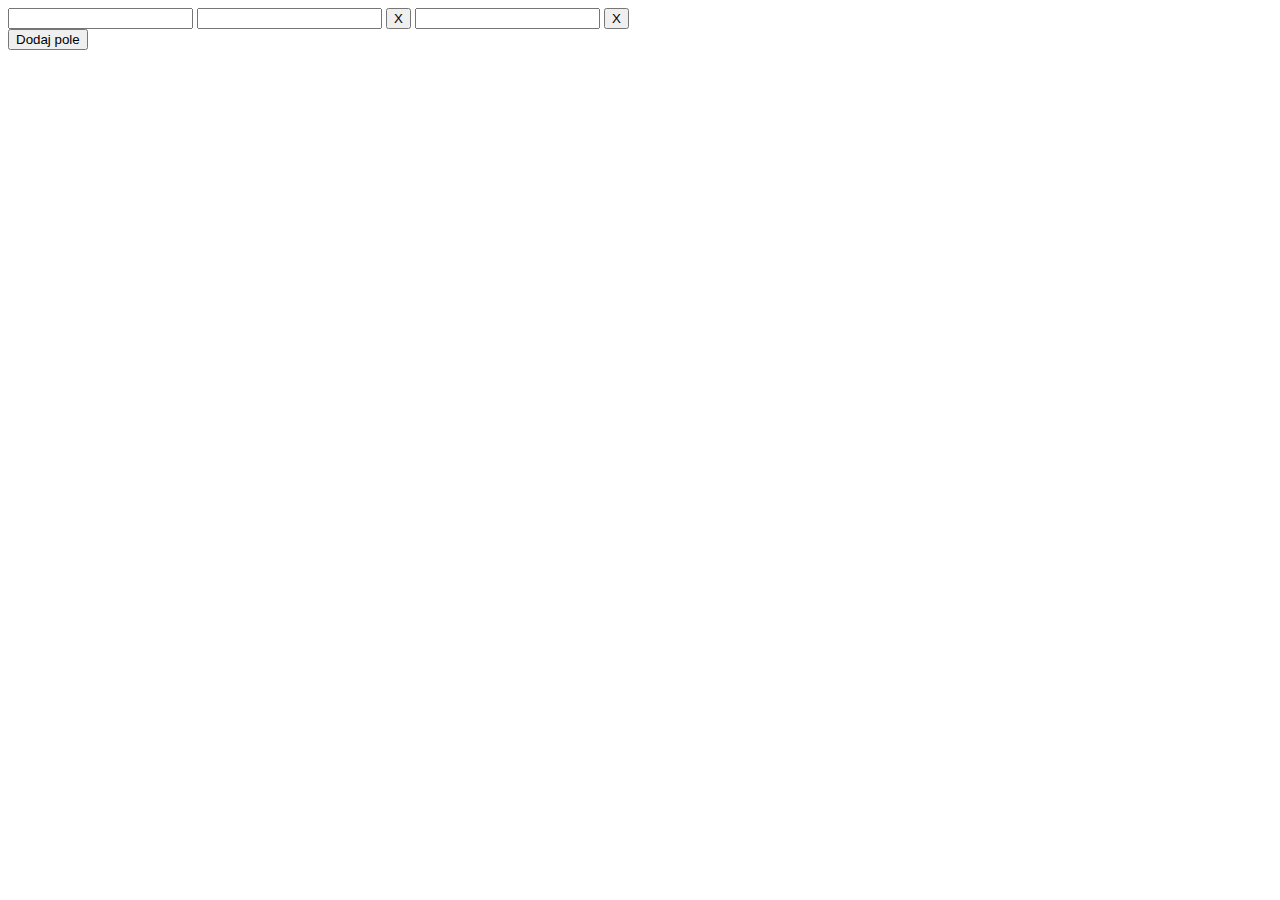
<file: Lab 1/index.html>
<!DOCTYPE html>
<html lang="en">

<head>
  <meta charset="UTF-8" />
  <meta name="viewport" content="width=device-width, initial-scale=1.0" />
  <title>Lab 1</title>
</head>
<div id="input-container">
  <input type="text" class="input-number" />
  <input type="text" class="input-number" />
  <button class="remove-input" onclick="removeField(this)">X</button>
  <input type="text" class="input-number" />
  <button class="remove-input" onclick="removeField(this)">X</button>
</div>

<button id="add-input" onclick="addField()">Dodaj pole</button>
<div id="results"></div>
<script src="main.js" type="text/javascript"></script>
<script type="text/javascript">
  // console.log('test')
</script>

<body></body>

</html>
</file>
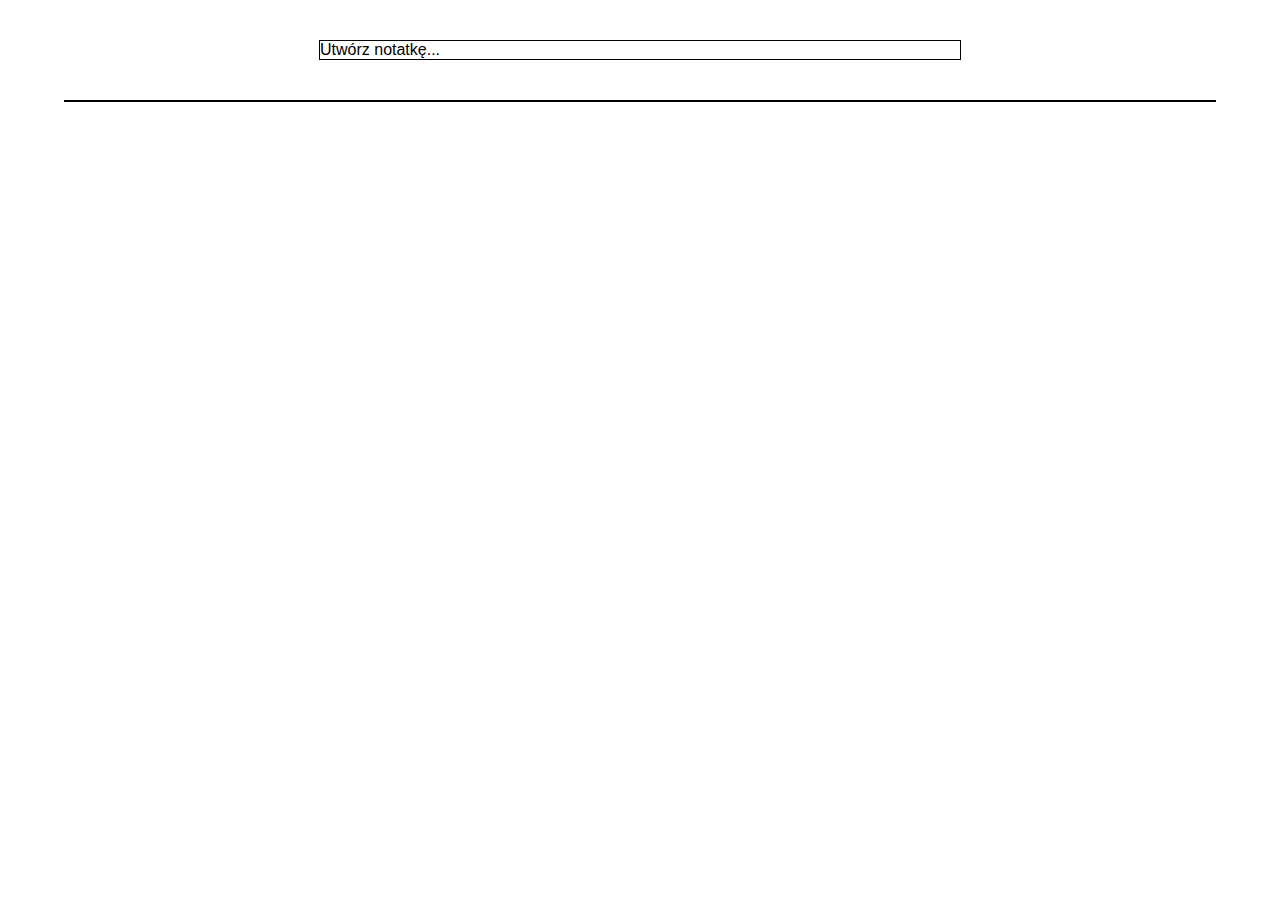
<file: Lab 4/index.html>
<!DOCTYPE html>
<html lang="en">

<head>
  <meta charset="UTF-8">
  <meta name="viewport" content="width=device-width, initial-scale=1.0">
  <title>Notatki</title>
  <link rel="stylesheet"
    href="https://fonts.googleapis.com/css2?family=Material+Symbols+Outlined:opsz,wght,FILL,GRAD@20..48,100..700,0..1,-50..200" />
  <link rel="stylesheet" href="style.css">
</head>

<body>
  <main>

    <section class="new-note">
      <a onclick="openModal()">
        Utwórz notatkę...
      </a>

    </section>
    <section class="display-note">
      <table id="notes-table"></table>
    </section>
    <section class="modal" id="noteModal">
      <div class="modal-bg modal-exit"></div>
      <div class="modal-container">
        <form id="noteForm">
          <input id="title" type="text" placeholder="Tytuł" spellcheck="false">
          <hr>
          <textarea id="note-content" class="auto-resize-textarea" placeholder="Utwórz notatkę..."
            spellcheck="false"></textarea>
          <div class="controls">
            <input type="checkbox" id="star" hidden>
            <span id="starIcon" class="material-symbols-outlined">
              star
            </span>
            <span id="palleteIcon" class="material-symbols-outlined">
              palette
            </span>
            <span id="binIcon" class="material-symbols-outlined">
              delete
            </span>
          </div>

          <div id="color-list">
            <input type="radio" name="color" id="none" value="#ffffff" checked>
            <label for="none" class="color-label" data-value="#ffffff"></label>

            <input type="radio" name="color" id="coral" value="#faafa8">
            <label for="coral" class="color-label" data-value="#faafa8"></label>

            <input type="radio" name="color" id="peach" value="#f39f76">
            <label for="peach" class="color-label" data-value="#f39f76"></label>

            <input type="radio" name="color" id="lightyellow" value="#fff8b8">
            <label for="lightyellow" class="color-label" data-value="#fff8b8"></label>

            <input type="radio" name="color" id="pistachio" value="#e2f6d3">
            <label for="pistachio" class="color-label" data-value="#e2f6d3"></label>

            <input type="radio" name="color" id="mint" value="#b4ddd3">
            <label for="mint" class="color-label" data-value="#b4ddd3"></label>

            <input type="radio" name="color" id="lightblue" value="#d4e4ed">
            <label for="lightblue" class="color-label" data-value="#d4e4ed"></label>

            <input type="radio" name="color" id="blue" value="#aeccdc">
            <label for="blue" class="color-label" data-value="#aeccdc"></label>

            <input type="radio" name="color" id="thistle" value="#d3bfdb">
            <label for="thistle" class="color-label" data-value="#d3bfdb"></label>

            <input type="radio" name="color" id="palepink" value="#f6e2dd">
            <label for="palepink" class="color-label" data-value="#f6e2dd"></label>

            <input type="radio" name="color" id="whitecoffee" value="#e9e3d4">
            <label for="whitecoffee" class="color-label" data-value="#e9e3d4"></label>

            <input type="radio" name="color" id="gray" value="#d9d9da">
            <label for="gray" class="color-label" data-value="#d9d9da"></label>
          </div>

        </form>
      </div>
  </main>
  <script src="./main.js"></script>
</body>

</html>
</file>
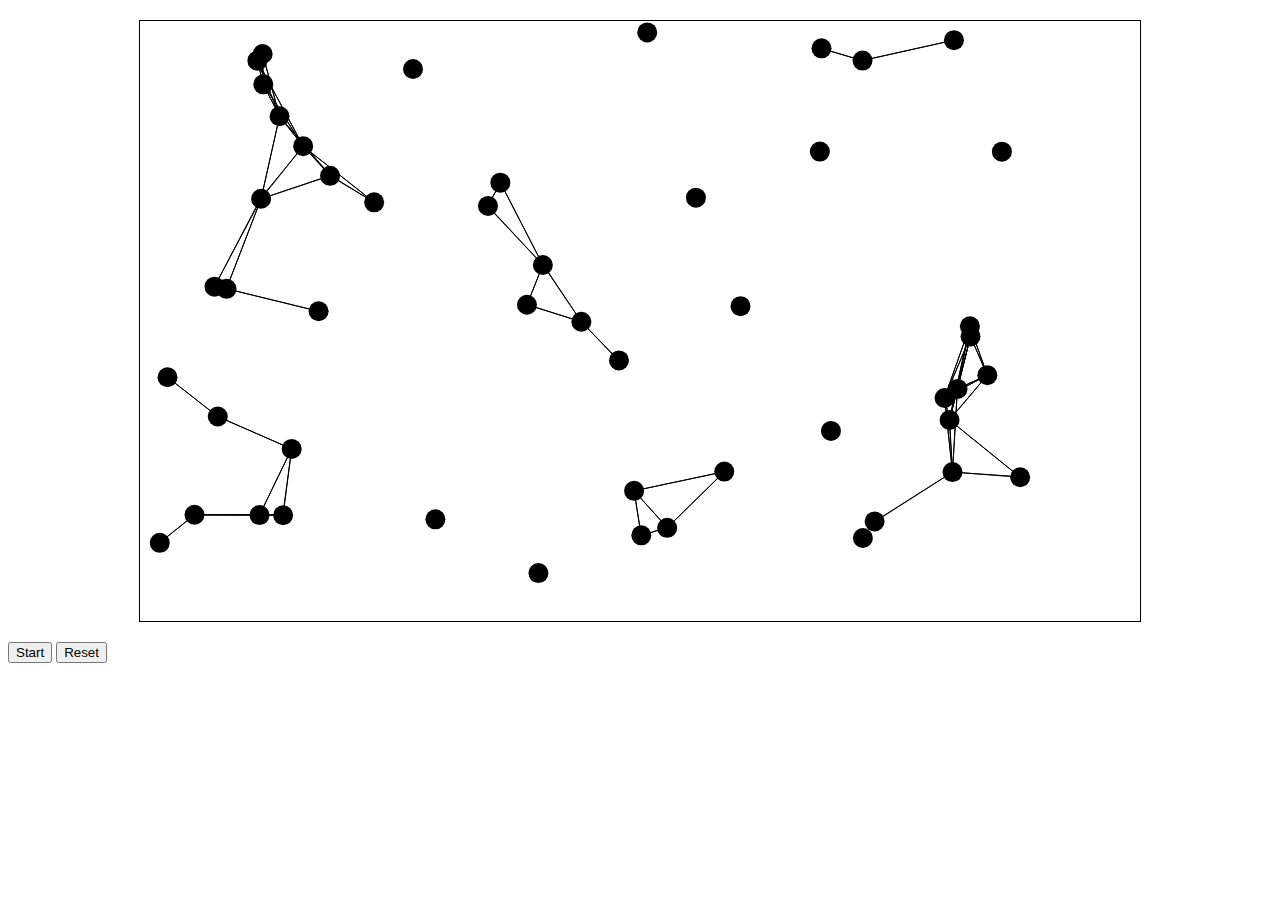
<file: lab 6/index.html>
<!DOCTYPE html>
<html lang="en">
<head>
  <meta charset="UTF-8">
  <meta name="viewport" content="width=device-width, initial-scale=1.0">
  <link rel="stylesheet" href="style.css">
  <title>Dots</title>
</head>
<body>
  <canvas id="myCanvas" width="1000" height="600"></canvas>
  <button onclick="startSimulation()">Start</button>
  <button onclick="resetSimulation()">Reset</button>

  <script src="main.js">
  </script>
</body>
</html>
</file>
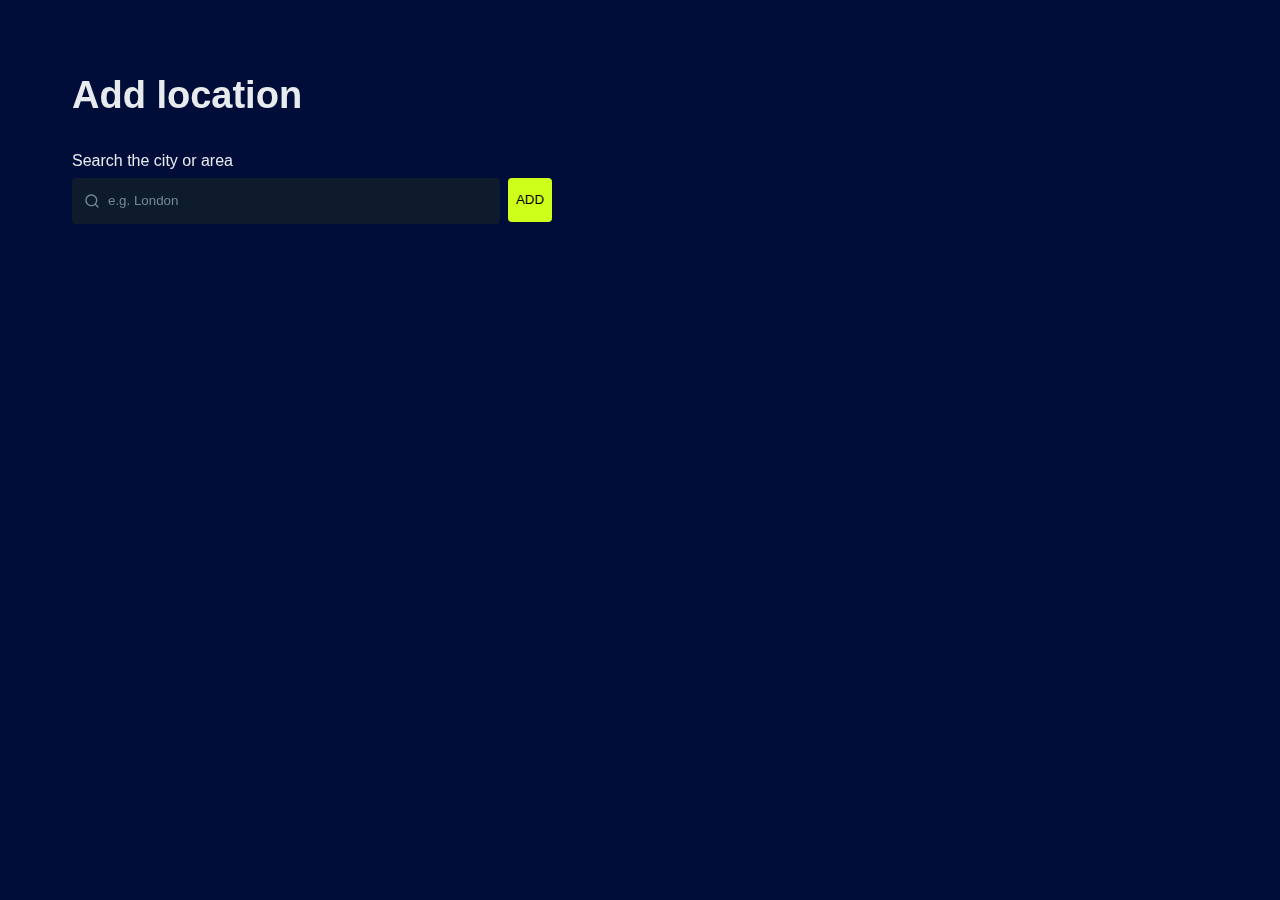
<file: lab 7/index.html>
<!DOCTYPE html>
<html lang="en">

<head>
    <meta charset="UTF-8">
    <meta http-equiv="X-UA-Compatible" content="IE=edge">
    <meta name="viewport" content="width=device-width, initial-scale=1.0">
    <title>Weather App</title>
    <link rel="stylesheet" href="style.css">

</head>

<body>
    <div class="container">
        <header>
            <h1>Add location</h1>

            <form id="search-form">
                <label for="search-term">Search the city or area</label>

                <div class="form-row">
                    <input type="text" placeholder="e.g. London" name="search-term" id="search-term" autofocus>

                    <button type="submit">
                        ADD
                    </button>
                </div>

                <p class="form-msg"></p>
            </form>
        </header>

        <section>
            <ul class="cities">
            </ul>
        </section>
    </div>
    
    <script src="main.js"></script>
</body>

</html>
</file>
<file: Lab 4/style.css>
* {
    margin: 0;
    padding: 0;
    font-family: sans-serif;
    
}

main {
    width: 100%;
    overflow: hidden;
}
a{
    border: 1px solid black;
    min-width: 50%;
    margin: 40px;
}
hr{
    opacity: 20%;
}
textarea {
    resize: none;
    font-size: 20px;
    line-height: 20px;
}
section {
    display: flex;
    align-items: center;
    justify-content: center;
    flex-direction: row;
}

form {
    display: flex;
    flex-direction: column;
}

label {
    transition: transform 0.3s ease-out;
}

label.active {
    transform: translateY(-20px);
}
span{
    min-width: 40px;
    min-height: 20px;
}
.new-note {
    min-height: 50px;
}

#color-list {
    flex-direction: row;
    display: none;
    flex-wrap: wrap;

    justify-content: space-around;
}
input, textarea{
    border: none;
    background: none;
    outline: none;
    margin: 10px;
    text-overflow: ellipsis;
    word-break: break-all;
    
}
input[type="radio"] {
    display: none;
}

.color-label {
    position: relative;
    margin: 5px;
    width: 15px;
    height: 15px;
    cursor: pointer;
    border: .5px solid #000;
    border-radius: 50%;
    padding: 2px;
}

.color-label::before {
    content: "";
    position: absolute;

    width: 15px;
    height: 15px;
}

input[type="radio"]:checked+.color-label::before {
    content: "✔";
    font-size: 15px;
    color: #000;
    text-align: center;
    line-height: 1;
}

table {
    width: 90%;
    text-wrap:wrap;
    word-break: break-all;
    border: 1px solid black;
    text-overflow: ellipsis;
}
tr{
    max-height: 20px;
}
td{
   min-width: 50px; 
   justify-content: center;
   text-align: center;
}
td:nth-child(3){
    text-align: left;
}
td:first-child{
   width: 30px;
}
td:last-child{
    width: 100px;
 }
.modal {
    position: fixed;
    width: 100%;
    height: 100%;
    opacity: 0;
    visibility: hidden;
    transition: all 0.3s ease;
    top: 0;
    left: 0;
    display: flex;
    align-items: center;
    justify-content: center;

}

.modal.open {
    visibility: visible;
    opacity: 1;
    transition-delay: 0s;
}

.modal-bg {
    position: absolute;
    background: gray;
    width: 100%;
    height: 100%;
    opacity: 80%;

}

.modal-container {
    max-width: 90%;
    min-width: 400px;
    border-radius: 10px;
    position: relative;
    padding: 10px;
    
}
.overTR{
    position: absolute;
    background-color: red;
    min-width: 100px;
    min-height: 100px;
}
.material-symbols-outlined{
    cursor: pointer;
    user-select: none;
    -webkit-text-stroke-width: .5px; 
    -webkit-text-stroke-color: black; 
}
.material-symbols-outlined.filled-star{
    font-variation-settings: 'FILL' 1; 
    color: #ffd500;
    
}

#title{
font-size: 24px;
}

.controls{
    display: flex;
    text-align: center;
    justify-content: space-around;
}
</file>
<file: lab 6/style.css>
canvas {
      border: 1px solid #000;
      display: block;
      margin: 20px auto;
    }
</file>
<file: lab 7/style.css>
:root {
	--body-font: 'Figtree', sans-serif;

	--p-shade-80: #050B12;
	--p-shade-50: #0e1b2d;
	--p-shade-30: #13263e;
	--p-shade-20: #162b47;
	--primary: #000D39;
	--p-tint-40: #76869b;
	--p-tint-90: #e8ebee;
	--secondary: #CEFF1A;
	--tertiary: #4CC9F0;

	--global-border-radius: 4px;
	--global-transition: all .2s ease-in-out;
}

html {
	font-size: 16px;
}

body {
	font-family: var(--body-font);
	background-color: var(--primary);
	color: var(--p-tint-90);
}

figure {
	margin: 0;
	padding: 0;
}

img {
	max-width: 100%;
	height: auto;
}

.container {
	padding: 4rem 2rem;
}

p {
    font-size: 12px;
	margin: 1 0 0;
}

h1 {
	font-size: 2.375rem;
	line-height: 1.25;
	margin: 0 0 2rem;
}

h2 {
	font-size: 1.75rem;
	line-height: 1.15;
	margin: 0 0 .5rem;
}

h3 {
	font-size: 1rem;
	line-height: 1.25;
	margin: 0;
}

small,
.form-msg,
.city__country {
	font-size: .75rem;
	line-height: 1.5;
}

a {
	color: var(--secondary);
	text-decoration: none;
	transition: var(--global-transition);
}

a:hover {
	color: var(--p-tint-90);
}



/* ================================================= */
/* Forms */
/* ================================================= */
form {
	width: 100%;
	margin-bottom: 2rem;
	max-width: 30rem;
}

label {
	margin-bottom: .5rem;
	display: block;
}

input {
	border-radius: var(--global-border-radius);
	border: 0;
}

input[type="text"] {
	height: 2.75rem;
	background: var(--p-shade-30) url('img/search.svg') .75rem center no-repeat;
	color: var(--p-tint-90);
	padding-left: 2.25rem;
	flex-grow: 1;
	outline: none;
	transition: var(--global-transition);
}

input::placeholder {
	color: var(--p-tint-40);
}

input:focus,
input:hover {
	background-color: var(--p-shade-50);
}

form button {
	height: 2.75rem;
	width: 2.75rem;
	background-color: var(--secondary);
	border: none;
	border-radius: var(--global-border-radius);
	display: flex;
	align-items: center;
	justify-content: center;
	transition: var(--global-transition);
	cursor: pointer;
}

form button:hover {
	background-color: var(--p-shade-80);
}

form button:active {
	background-color: var(--p-shade-50);
}

.form-msg {
	background-color: var(--p-shade-20);
	padding: .5rem 1rem;
	border-radius: 0 0 var(--global-border-radius) var(--global-border-radius);
	width: 75%;
	margin-left: .75rem;
	transform: translate3d(0, -100%, 0);
	opacity: 0;
	transition: var(--global-transition);
	position: relative;
	z-index: -1;
}

.form-msg.visible {
	transform: translate3d(0, 0, 0);
	opacity: 1;
}

.form-row {
	display: flex;
	gap: .5rem;
}



/* ================================================= */
/* Header */
/* ================================================= */
.notification {
	background-color: var(--p-shade-80);
	padding: .5rem 2rem;
	width: 100%;
}




/* ================================================= */
/* Cities */
/* ================================================= */
.cities {
	display: grid;
	grid-template-columns: 1fr;
	padding: 0;
	margin: 0 0 4rem;
	gap: 2rem;
}

.cities li {
	list-style: none;
	display: flex;
	gap: 1.5rem;
	background-color: #fff;
	align-items: center;
	padding: 1.5rem;
	color: var(--p-shade-80);
	border-radius: var(--global-border-radius);
	box-shadow: 8px 8px 0px rgba(255, 255, 255, 0.08);
}

.city__conditions {
	color: var(--p-tint-40);
	margin-bottom: 1rem;
}

.city__country {
	color: #fff;
	background-color: var(--tertiary);
	border-radius: var(--global-border-radius);
	padding: .125rem .25rem;
	margin-left: .5rem;
}

.delete-btn{
    border-radius: 10px;
    border: .5px solid black;
    background-color: rgb(253, 150, 150);
    color: white;
    cursor: pointer;
}



/* ================================================= */
/* 560px+ */
/* ================================================= */
@media screen and (min-width: 560px) {
	.cities {
		grid-template-columns: repeat(auto-fit, minmax(12rem, 1fr));
	}

	.cities li {
		flex-direction: column;
		text-align: center;
	}

	.city__conditions {
		margin-bottom: 1.5rem;
	}
}



/* ================================================= */
/* 768px+ */
/* ================================================= */
@media screen and (min-width: 768px) {
	.notification {
		padding: .5rem 4rem;
	}

	.container {
		padding: 4rem;
	}
}
</file>
